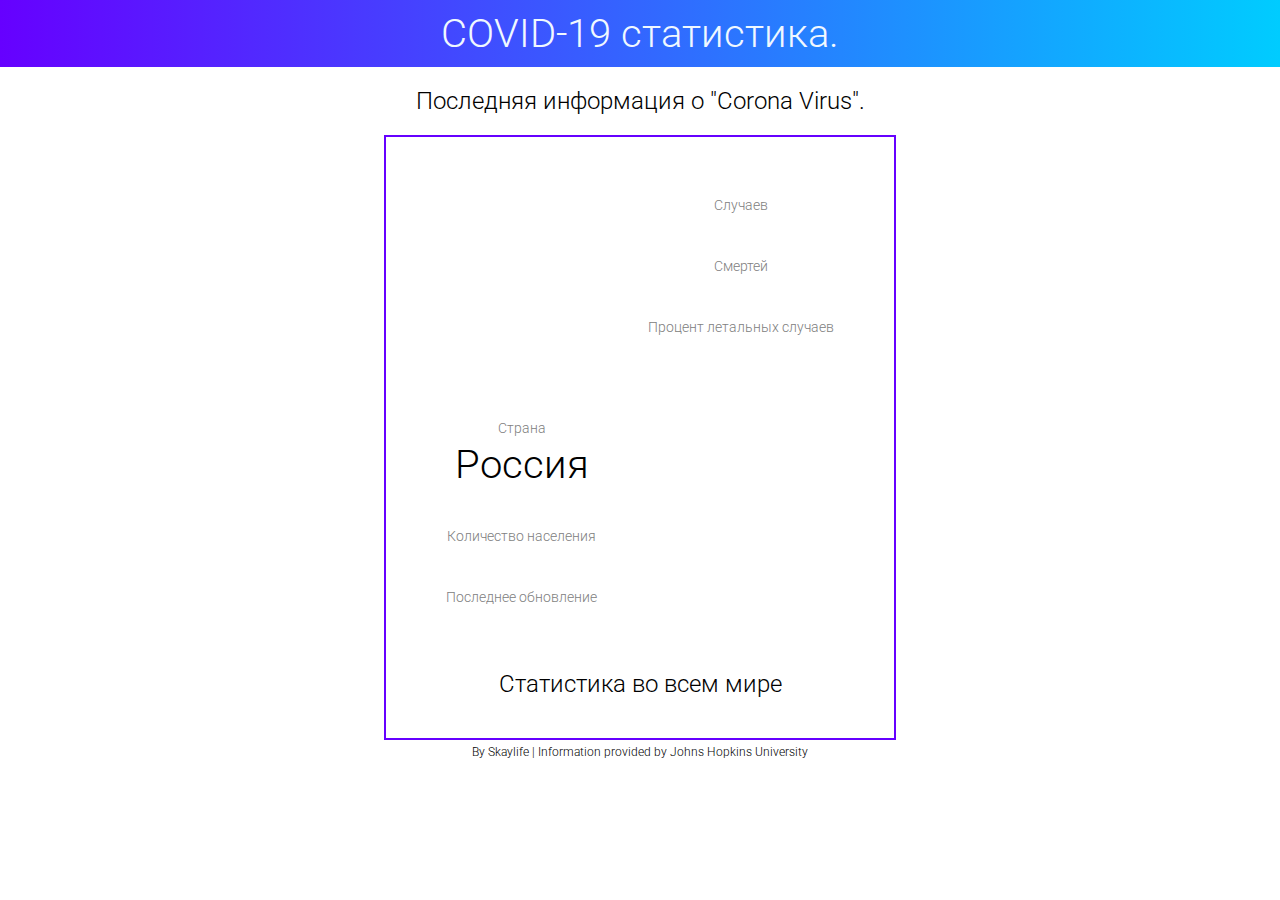
<file: index.html>
<!DOCTYPE html>
<html>
<head>
	<title>COVID Tracker</title>

	<link rel="shortcut icon" href="corona.jpeg">
	<link href="https://fonts.googleapis.com/css?family=Roboto:100,300,400&display=swap" rel="stylesheet">
	<link rel="stylesheet" type="text/css" href="styles.css">
	<script type="text/javascript" src="app.js"></script>

</head>
<body>
	<h1 class="title">COVID-19 статистика. </h1>
    <h2 class="subtitle">Последняя информация о "Corona Virus".</h2>
    
    
	<div class="data-container">
		<div class="stats-container">
			<h4>Случаев</h4>
			<h1 id="cases"></h1>
			<h4>Смертей</h4>
			<h1 id="deaths"></h1>
			<h4>Процент летальных случаев</h4>
			<h1 id="percent"></h1>
		</div>
		<div class="location-container">
			<h4>Страна</h4>
			<h1 id="country">Россия</h1>
			<h4>Количество населения</h4>
			<h1 id="population"></h1>
			<h4>Последнее обновление</h4>
			<h1 id="update"></h1>
        </div>
        <h2 class="subtitle"><a href="world.html">Статистика во всем мире</a></h2>
	</div>
	<h1 class="footer">By Skaylife | Information provided by <a href="https://systems.jhu.edu/research/public-health/ncov/">Johns Hopkins University</a></h1>
</body>
</html>
</file>
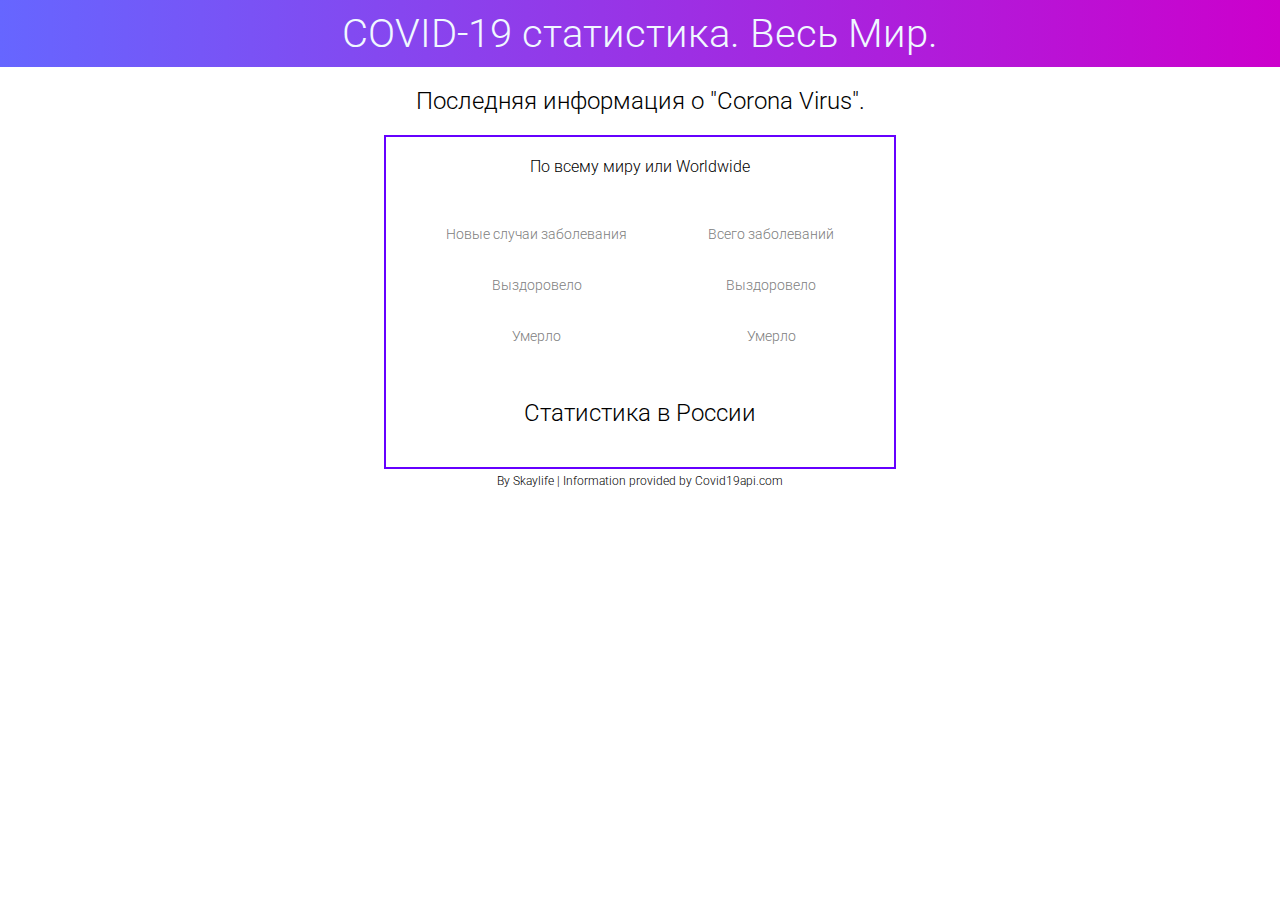
<file: world.html>
<!DOCTYPE html>
<html>
<head>
	<title>COVID Tracker</title>

	<link rel="shortcut icon" href="corona.jpeg">
	<link href="https://fonts.googleapis.com/css?family=Roboto:100,300,400&display=swap" rel="stylesheet">
	<link rel="stylesheet" type="text/css" href="styles-world.css">
	<script type="text/javascript" src="app2.js"></script>

</head>
<body>
	<h1 class="title">COVID-19 статистика. Весь Мир. </h1>
    <h2 class="subtitle">Последняя информация о "Corona Virus".</h2>
    
    
	<div class="data-container">
		<h2 class="subtitle2">По всему миру или Worldwide</h2>
		<div class="stats-container">		
			<h4>Всего заболеваний</h4>
			<h1 id="TotalConfirmed"></h1>
			<h4>Выздоровело</h4>
			<h1 id="TotalRecovered"></h1>
			<h4>Умерло</h4>
			<h1 id="TotalDeaths"></h1>
		</div>
		<div class="location-container">
			<h4>Новые случаи заболевания</h4>
			<h1 id="NewConfirmed"></h1>
			<h4>Выздоровело</h4>
			<h1 id="NewRecovered"></h1>
			<h4>Умерло</h4>
			<h1 id="NewDeaths"></h1>

			<!-- let NewConfirmed = data.Global.NewConfirmed;
			let TotalConfirmed = data.Global.TotalConfirmed;
			let NewDeaths = data.Global.NewDeaths;
			let TotalDeaths = data.Global.TotalDeaths;
			let NewRecovered = data.Global.NewRecovered;
			let TotalRecovered = data.Global.TotalRecovered; -->
        </div>
        <h2 class="subtitle"><a href="index.html">Статистика в России</a></h2>
	</div>
	<h1 class="footer">By Skaylife | Information provided by <a href="https://covid19api.com/">Covid19api.com</a></h1>
</body>
<script src="https://ajax.googleapis.com/ajax/libs/jquery/3.5.1/jquery.min.js"></script>
</html>
</file>
<file: styles.css>
* {
	margin: 0;
	padding: 0;
}

html {
	height: 100%;
	width: 100%;
}



h1, h2 {
	font-family: 'Roboto', sans-serif;
	font-weight: 300;
	text-align: center;
	padding-bottom: 20px;
	font-size: 250%;
}

.title {
	background: linear-gradient(to right, #6600ff 0%, #00ccff 100%);
    padding: 10px;
    color: aliceblue;
}

A {
    text-decoration: none;
    color: black;
}

A:hover {
    text-decoration: underline;
    color: #6600ff;
}

.subtitle {
	padding: 20px;
	font-size: 150%;
}

div {
	padding: 20px;
}

.stats-container {
	text-align: center;
	float: right;
	display: inline-block;
}
.location-container {
	display: inline-block;
}
.data-container {
	border: 2px solid #6600ff;
	margin-right: 30%;
	margin-left: 30%;

}
h4 {
	font-size: 85%;
 	color: gray;
 	font-family: 'Roboto', sans-serif;
 	font-weight: 300;
 	text-align: center;
 	padding-top: 20px;
 	padding-left: 20px;
 	padding-right: 20px;
 	padding-bottom: 5px;
}
.footer {
	font-family: 'Roboto', sans-serif;
	bottom: 0;
	font-size: 75%;
	padding: 5px;
}
</file>
<file: styles-world.css>
* {
	margin: 0;
	padding: 0;
}

html {
	height: 100%;
	width: 100%;
}



h1, h2 {
	font-family: 'Roboto', sans-serif;
	font-weight: 300;
	text-align: center;
	padding-bottom: 10px;
	font-size: 250%;
}

.title {
	background: linear-gradient(to right, #6666ff 0%, #cc00cc 100%);
    padding: 10px;
    color: aliceblue;
}

A {
    text-decoration: none;
    color: black;
}

A:hover {
    text-decoration: underline;
    color: #6600ff;
}

.subtitle {
	padding: 20px;
	font-size: 150%;
}

.subtitle2 {
	font-size: 100%;
	padding: -10px;
}

div {
	padding: 20px;
}

.stats-container {
	text-align: center;
	float: right;
	display: inline-block;
}
.location-container {
	display: inline-block;
}
.data-container {
	border: 2px solid #6600ff;
	margin-right: 30%;
	margin-left: 30%;

}
h4 {
	font-size: 85%;
 	color: gray;
 	font-family: 'Roboto', sans-serif;
 	font-weight: 300;
 	text-align: center;
 	padding-top: 20px;
 	padding-left: 20px;
 	padding-right: 20px;
 	padding-bottom: 5px;
}
.footer {
	font-family: 'Roboto', sans-serif;
	bottom: 0;
	font-size: 75%;
	padding: 5px;
}
</file>
